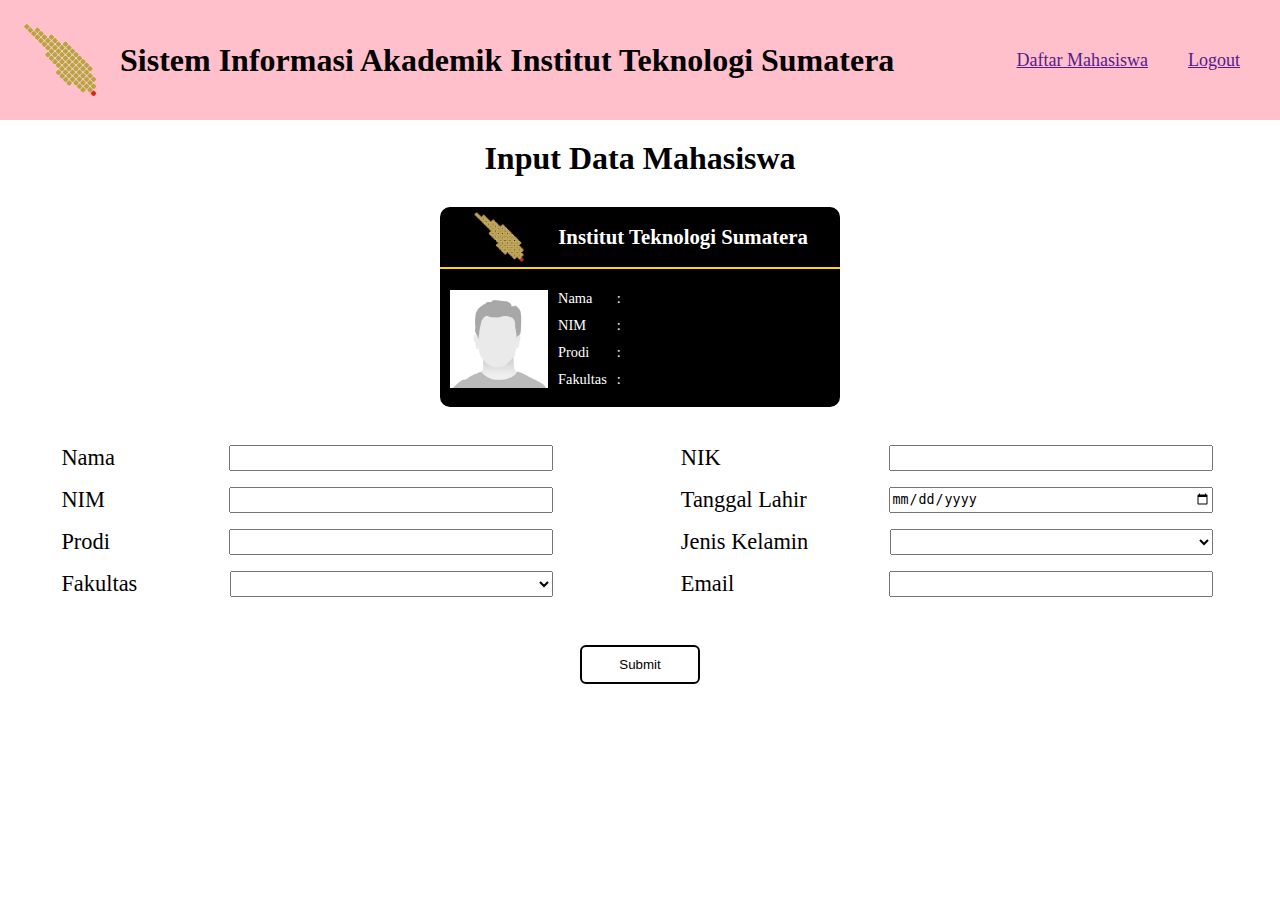
<file: index.html>
<!DOCTYPE html>
<html lang="en">
    <head>
        <meta charset="UTF-8">
        <meta name="viewport" content="width=device-width, initial-scale=1.0">
        <title>UAS</title>
        <link rel="stylesheet" href="uas/css/style.css">
    </head>

    <body>
        <header>
            <div class="header-detail">
                <img src="uas/image/logo.png" alt="...">
                <h1>Sistem Informasi Akademik Institut Teknologi Sumatera</h1>
            </div>
            
            <div class="navigation">
                <a href="">Daftar Mahasiswa</a>
                <a href="">Logout</a>
            </div>
        </header>

        <main>
            <h1>Input Data Mahasiswa</h1>

            <div class="card-container">
                <div class="card">
                    <div class="card-header">
                        <img src="uas/image/logo.png" alt="...">
                        <h3>Institut Teknologi Sumatera</h3>
                    </div>

                    <div class="card-body">
                        <img src="uas/image/img_placeholder.jpg" alt="...">
                        <div class="card-detail">
                            <p>Nama</p>
                            <p>NIM</p>
                            <p>Prodi</p>
                            <p>Fakultas</p>
                        </div>

                        <div class="card-data">
                            <p id="nama">:</p>
                            <p id="nim">:</p>
                            <p id="prodi">:</p>
                            <p id="fakultas">:</p>
                        </div>
                    </div>
                </div>
            </div>

            <form action="" method="post">
                <div class="body-input-1">
                    <div class="input-item">
                        <label for="nama">Nama</label>
                        <input type="text" required name="nama">
                    </div>
                    
                    <div class="input-item">
                        <label for="nim">NIM</label>
                        <input type="number" required name="nim">
                    </div>
                    
                    <div class="input-item">
                        <label for="prodi">Prodi</label>
                        <input type="text" required name="prodi">
                    </div>
    
                    <div class="input-item">
                        <label for="fakultas">Fakultas</label>
                        <select required name="fakultas">
                            <option selected value=""></option>
                            <option value="fs">Sains</option>
                            <option value="ftik">Teknologi Infrastruktur dan Kewilayahan</option>
                            <option value="fti">Teknologi  Industri</option>
                        </select>
                    </div>
                </div>

                <div class="body-input-2">
                    <div class="input-item">
                        <label for="nik">NIK</label>
                        <input type="number" required name="nik">
                    </div>

                    <div class="input-item">
                        <label for="tanggal-lahir">Tanggal Lahir</label>
                        <input type="date" required name="tanggal-lahir">
                    </div>
                    
                    <div class="input-item">
                        <label for="jenis-kelamin">Jenis Kelamin</label>
                        <select required name="jenis-kelamin">
                            <option selected value=""></option>
                            <option value="Pria">Pria</option>
                            <option value="Wanita">Wanita</option>
                        </select>
                    </div>
    
                    <div class="input-item">
                        <label for="email">Email</label>
                        <input type="email" required name="email">
                    </div>
                </div>

                <div class="body-input-3">
                    <input class="submit-btn" type="submit">
                </div>
            </form> 
        </main>
        
        <!-- <footer>
            Footer
        </footer> -->
    </body>
</html>
</file>
<file: uas/css/style.css>
*{
    margin: 0;
    padding: 0;
    /* border: solid black 1px; */
}

header{
    display: flex;
    flex-direction: row;
    align-items: center;
    justify-content: space-between;
    padding: 20px 20px;
    background-color: pink;
}

.header-detail{
    display: flex;
    flex-direction: row;
    align-items: center;
}

.header-detail img{
    width: 80px;
    margin-right: 20px;
}

.navigation{
    display: flex;
    justify-content: end;
    height: fit-content;
}

.navigation a{
    margin: 0px 20px;
    font-size: large;
}

main{
    display: flex;
    flex-direction: column;
    justify-content: space-evenly;
}

main h1{
    margin-top: 20px;
    text-align: center;
}

.card-container{
    display: flex;
    margin: 30px 0;
    justify-content: center;
}

.card{
    width: 400px;
    height: 200px;
    border-radius: 10px;
    background-color: black;
    color: white
}

.card-header{
    display: flex;
    align-items: center;
    height: 30%;
    border-bottom: solid gold 2px;
    justify-content: space-evenly;
}

.card-header img{
    height: 90%;
}

.card-header h3{
    display: flex;
    align-items: center;
    font-size: 1.3rem;
}

.card-body{
    display: flex;
    align-items: center;
    height: 70%;
    font-size: 0.9rem;
}

.card-body img{
    height: 70%;
    margin: 10px;
}

.card-detail{
    margin-right: 10px;
}

.card-body p{
    margin: 10px 0;
}

form{
    display: grid;
    row-gap: 40px;
    grid-template-areas: 
    'input1 input2'
    'input3 input3';
}

form label{
    font-size: 1.4rem;
}

.body-input-1{
    grid-area: input1;
    display: flex;
    flex-direction: column;
    align-items: center;
}

.body-input-2{
    grid-area: input2;
    display: flex;
    flex-direction: column;
    align-items: center;
}

.body-input-3{
    display: flex;
    justify-content: center;
    margin-bottom: 20px;
    grid-area: input3;
}

.input-item{
    display: flex;
    justify-content: space-between;
    margin: 8px 0;
    width: 80%;
    min-width: 280px;
}

.input-item input{
    width: 320px;
}

.input-item select{
    width: 323px;
}

.submit-btn{
    padding: 10px;
    width: 120px;
    border-radius: 6px;
    background-color: transparent;
    outline: none;
    border: solid black 2px;
}

.submit-btn:hover{
    background-color: pink;
}

footer{
    background-color: pink;
    height: 10vh;
}

@media only screen and (max-width: 1195px) {
    header{
        display: flex;
        flex-direction: column;
    }

    .navigation{
        margin-top: 10px;
    }

    form{
        grid-template-areas: 
        'input1'
        'input2'
        'input3';
    }
}

@media only screen and (max-width: 960px) {
    .header-detail h1{
        max-width: 500px;
        font-size: x-large;
    } 

    .card-container{
        margin: 20px 10px;
    }
}

@media only screen and (max-width: 600px){
    .input-item input{
        width: 250px;
    }
    
    .input-item select{
        width: 253px;
    }
}

@media only screen and (max-width: 500px){
    form label{
        font-size: 1rem;
    }

    .input-item input{
        width: 180px;
    }
    
    .input-item select{
        width: 183px;
    }
}
</file>
